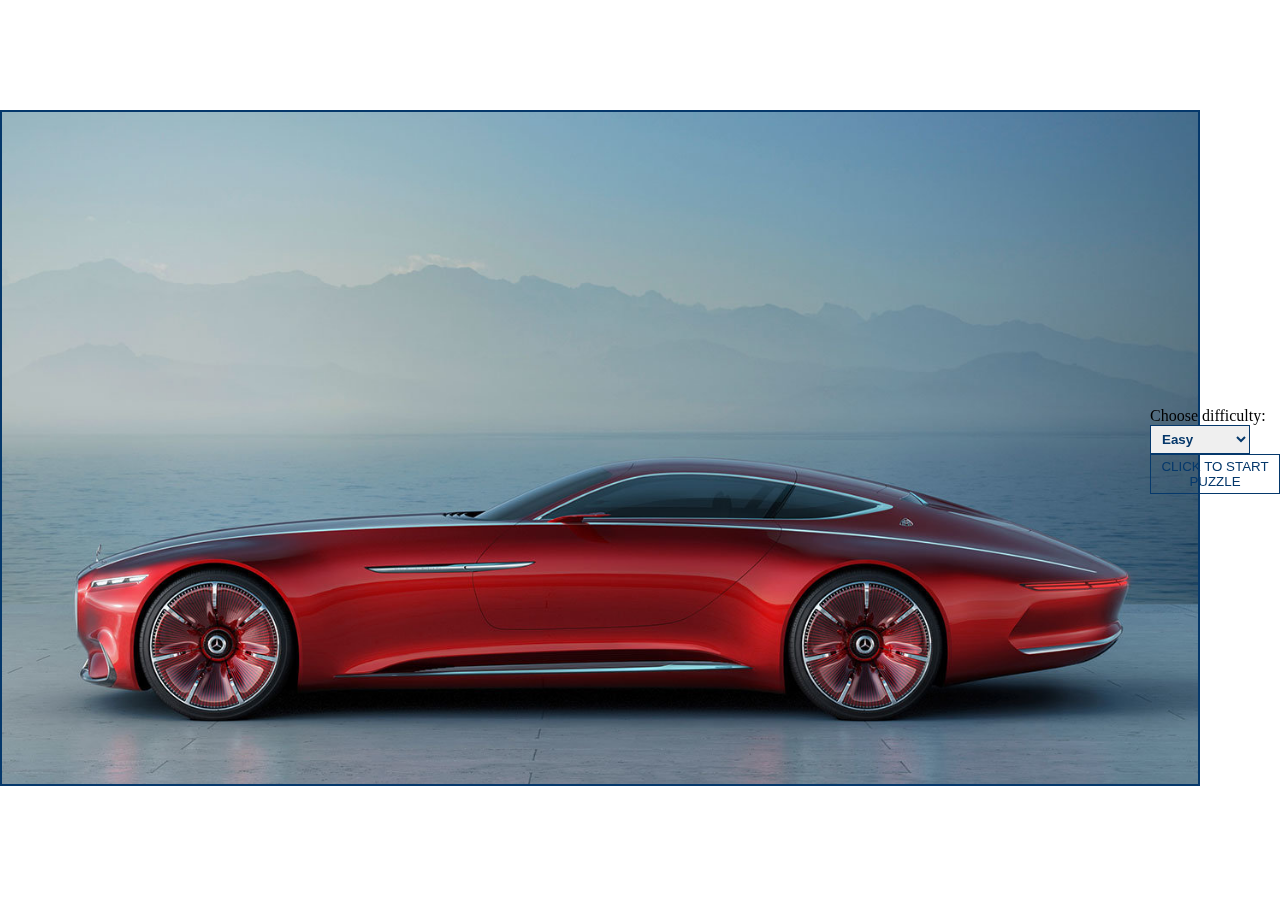
<file: index1.html>
<!DOCTYPE html>
<html lang="en">
<head>
    <meta charset="UTF-8">
    <meta name="viewport" content="width=device-width, initial-scale=1.0">
    <meta http-equiv="X-UA-Compatible" content="ie=edge">
    <title>Puzzle Game</title>
    <link rel="stylesheet" href="https://stackpath.bootstrapcdn.com/bootstrap/4.5.0/css/bootstrap.min.css" integrity="sha384-9aIt2nRpC12Uk9gS9baDl411NQApFmC26EwAOH8WgZl5MYYxFfc+NcPb1dKGj7Sk" crossorigin="anonymous">
    <link rel="stylesheet" href="style.css">  
    <link rel="stylesheet" href="style1.css">  
</head>
<body onload="Start();">
    <div class="container-fluid">
        <div class="ml-5 text-left" id="win"></div>
        <div class="row Main">
            
            <div class="col-1 pb-2"></div>
            <div class="col-12 col-sm-9">
                <canvas id="canvas">
                
                </canvas>
            </div>
            <div class="controls col-12 col-sm-2">
                <form onsubmit="return false" action="#" method="GET" >
                    <p class="mb-5 pb-5">
                        <!-- Choose difficulty level
                        <input type="text" id="level" name="level" value=""> -->

                        <label class="pr-3" for="levels">Choose difficulty:</label>

                        <select name="levels" id="levels">
                            <option value="2">Easy</option>
                            <option value="3">Medium</option>
                            <option value="4">Hard</option>
                            <option value="5">Challenge</option>
                        </select>
                    </p>
                    <button  id="puzzle">Click to start puzzle</button>
                </form>
            </div>
        </div>
    </div> 

    <script src="ind.js"></script>
</body>
</html>
</file>
<file: style.css>
.box{
  width:200px;
  height:200px;
  
  /* margin:0 auto; */
  /* margin-bottom:150px; */
  transform:rotateY(45deg);
}


/* transformations */
.scene{
  margin: 40px;
  margin-top: 100px;
  perspective:400px;
  width: 400px;
  height: 400px;
  /* border: 1px solid #CCC; */
  perspective: 400px;
 
}
.panel1{
  width:200px;
  height:200px;
  /* background-color: blueviolet; */
  display: flex;
  justify-content: center;
  align-items: center;
  color: white;
  float: left;
  margin: 5px;
  
  transform: rotateY(45deg);
  width: 110px;
  height: 110px;
  float: left;
  background-color:#05386B;
  transform: rotateY(45deg);
}
.panel1:hover {
  transform: scale3d(1.1,1.1,1.1);
  transform: rotateY(25deg);
  background-color:#05386bc7 ;
}

.Menu__link {
  color: white;
  font-size: 20px;
}
.Menu__link:hover {
  color: white;
  text-decoration: none;
}

img{
  transition:transform 1s ease-out;
}
img:hover{
  transform:scale(2,2) rotateY(180deg); 
  
}
.grow{
  background-color: thistle;
  width:100px;
  height:10px;
  transition:width 2s ease-in;
}
.grow:hover{
  width:300px;
}


.nav{
  height:100px;
}

/* .main {
    color:#5CDB95;
} */

.HomeHero__button {
  display: flex;
  justify-content: center;
  align-items: center;
  width: 220px;
  height: 49px;
  background-color: #05386B;
  color: #8EE4AF;
  font-size: 18px;
  border: none;
  text-transform: uppercase;
}
</file>
<file: style1.css>
*{
    box-sizing:border-box;
    margin:0;
    padding:0;
}
/*********************************************************
Styles for puzzle page
********************************************************* */
#canvas{
   width: 1200px;
   height: auto;
}
/* Button to start puzzle */
#puzzle {
    position: relative;
    width: 100%;
    height: 40px;
    background:none;
    color: #05386B;
    border: 1px solid #05386B;
    text-transform: uppercase; 
    transition:all 0.3s; 
    overflow: hidden;
    outline: none;
}

#puzzle:after {
    content:"";
    position: absolute;
    top: 0;
    left: 0;
    width: 0;
    height: 100%;
    opacity:0;
    background-color: #05386B;
    transform-origin: center;
    transition:all 0.3s;
    z-index:-1;
}
#puzzle:hover,
#puzzle:focus {
    color: white!important;
}
#puzzle:hover:after{
    opacity:1;
    width: 100%;
    color: white;
}
/* button to select level difficulties */
#levels {
    color: #05386B;
    border: 1px solid #05386B;
    font-weight: bold;
    padding: 5px 7px;  
}
.controls {
    margin-left: -50px;
}

.Main {
    display: flex;
    height: 100vh;
    align-items: center;
  }
.purple {
    color: #05386B;
}
.bgPurple {
    background-color: #05386B;
}
.accent-green {
    color:#379683;
}
.light-green {
    color:#8EE4AF;
}
.text {
    color:#EDF5E1;
}
.heading {
    font-size: 42px;
    font-weight: bold;
}

.Link:hover {
    text-decoration: none;
    text-shadow: 0.5px 0 0;
    color:#EDF5E1; 
}

.Link{
    text-decoration: none;
}
.Button {
    width: 300px;
    min-height: 50px;
    background-color: transparent;
    /* border: 1px solid blue; */
    border: none;
    display: flex;
    justify-content: center;
    align-items:center;
    outline-color: white;
    background-image: linear-gradient(to top, blue 0%, white 10%);
}
.Button:focus{
    outline-color: white;
}
.Button:hover {
    background-image: linear-gradient(to top, blue 0%, white 14%);
}

.img__wrapper{
    height:100vh;
    display: flex;
    justify-content: center;
    align-items: center;
}

.accent-green {
    color:#379683;
}
.light-green {
    color:#8EE4AF;
}
.text {
    color:#EDF5E1;
}
.heading {
    font-size: 42px;
    font-weight: bold;
}

.HomeHero__animation {
    display: flex;
    justify-content: center;
    align-items: center;
}

body {
    overflow: hidden;
}
#callAction {
   position: absolute;
   top:50%;
   left: 50%;
   transform: translate(-50%, -50%);
   color: #05386B;
   text-align:center;
   text-transform: uppercase;
   font-size:70px;
   letter-spacing: 2px;
   font-weight: bold;
   font-family: 'Crafty Girls', cursive;
  }
  #win {
    font-size: 50px;
    text-transform: uppercase;
    /* font-weight: bold; */
    
    color: #05386B;
    text-align:center;
    letter-spacing: 2px;
    font-family: 'Crafty Girls', cursive;
}
</file>
